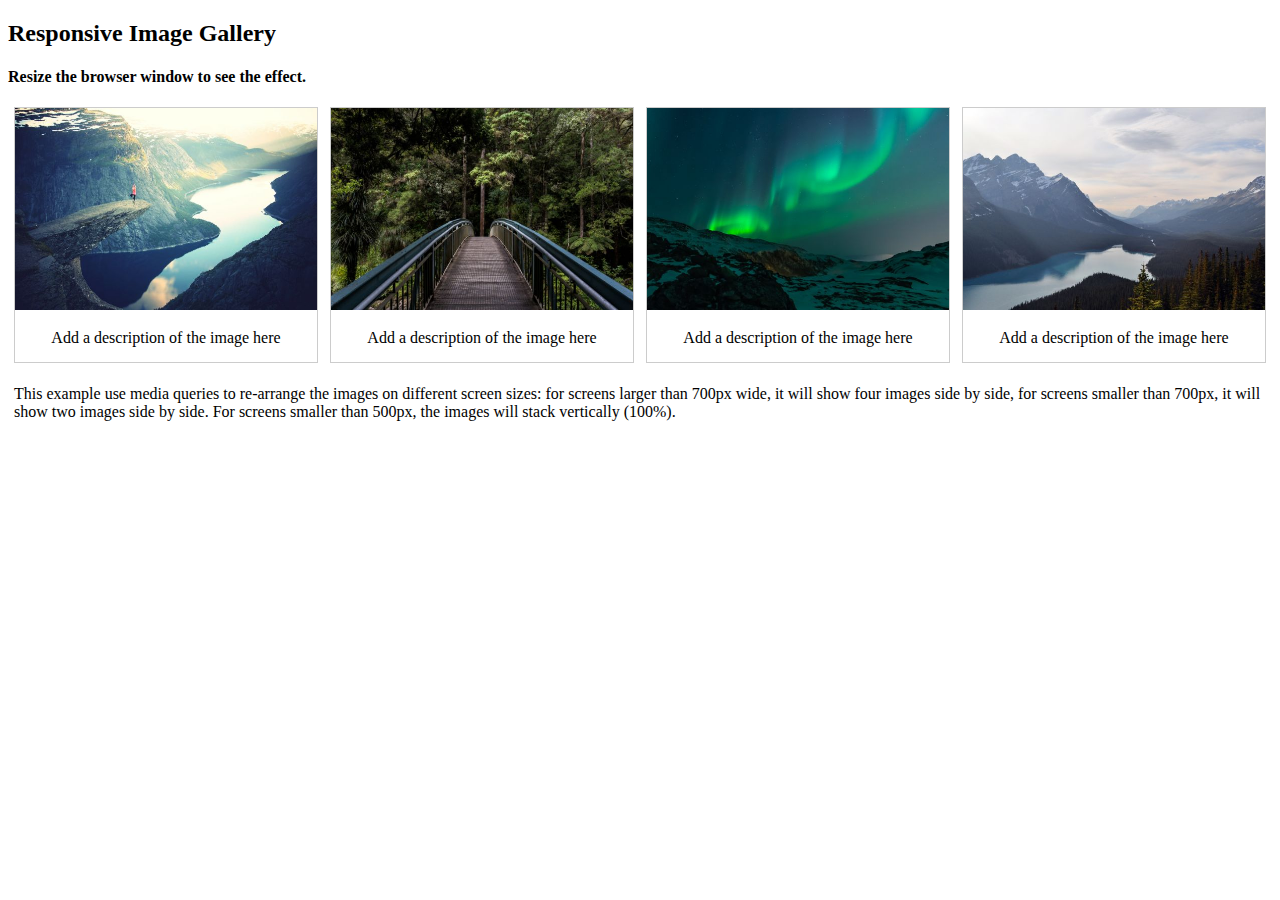
<file: Bài tập/[Bài tập] Tạo gallery đơn giản sử dụng Bootstrap/index.html>
<!DOCTYPE html>
<html lang="en">
<head>
    <meta charset="UTF-8">
    <title>[Bài tập] Tạo gallery đơn giản sử dụng Bootstrap</title>
    <link rel="stylesheet" href="style.css">
</head>
<body>
<h2>Responsive Image Gallery</h2>
<h4>Resize the browser window to see the effect.</h4>

<div class="responsive">
    <div class="gallery">
        <a target="_blank" href="img_fjords.jpg">
            <img src="img_fjords.jpg" alt="Trolltunga Norway" width="300" height="200">
        </a>
        <div class="desc">Add a description of the image here</div>
    </div>
</div>


<div class="responsive">
    <div class="gallery">
        <a target="_blank" href="img_forest.jpg">
            <img src="img_forest.jpg" alt="Forest" width="600" height="400">
        </a>
        <div class="desc">Add a description of the image here</div>
    </div>
</div>

<div class="responsive">
    <div class="gallery">
        <a target="_blank" href="img_lights.jpg">
            <img src="img_lights.jpg" alt="Northern Lights" width="600" height="400">
        </a>
        <div class="desc">Add a description of the image here</div>
    </div>
</div>

<div class="responsive">
    <div class="gallery">
        <a target="_blank" href="img_mountains.jpg">
            <img src="img_mountains.jpg" alt="Mountains" width="600" height="400">
        </a>
        <div class="desc">Add a description of the image here</div>
    </div>
</div>

<div class="clearfix"></div>

<div style="padding:6px;">
    <p>This example use media queries to re-arrange the images on different screen sizes: for screens larger than 700px
        wide, it will show four images side by side, for screens smaller than 700px, it will show two images side by
        side. For screens smaller than 500px, the images will stack vertically (100%).</p>
</div>
</body>
</html>
</file>
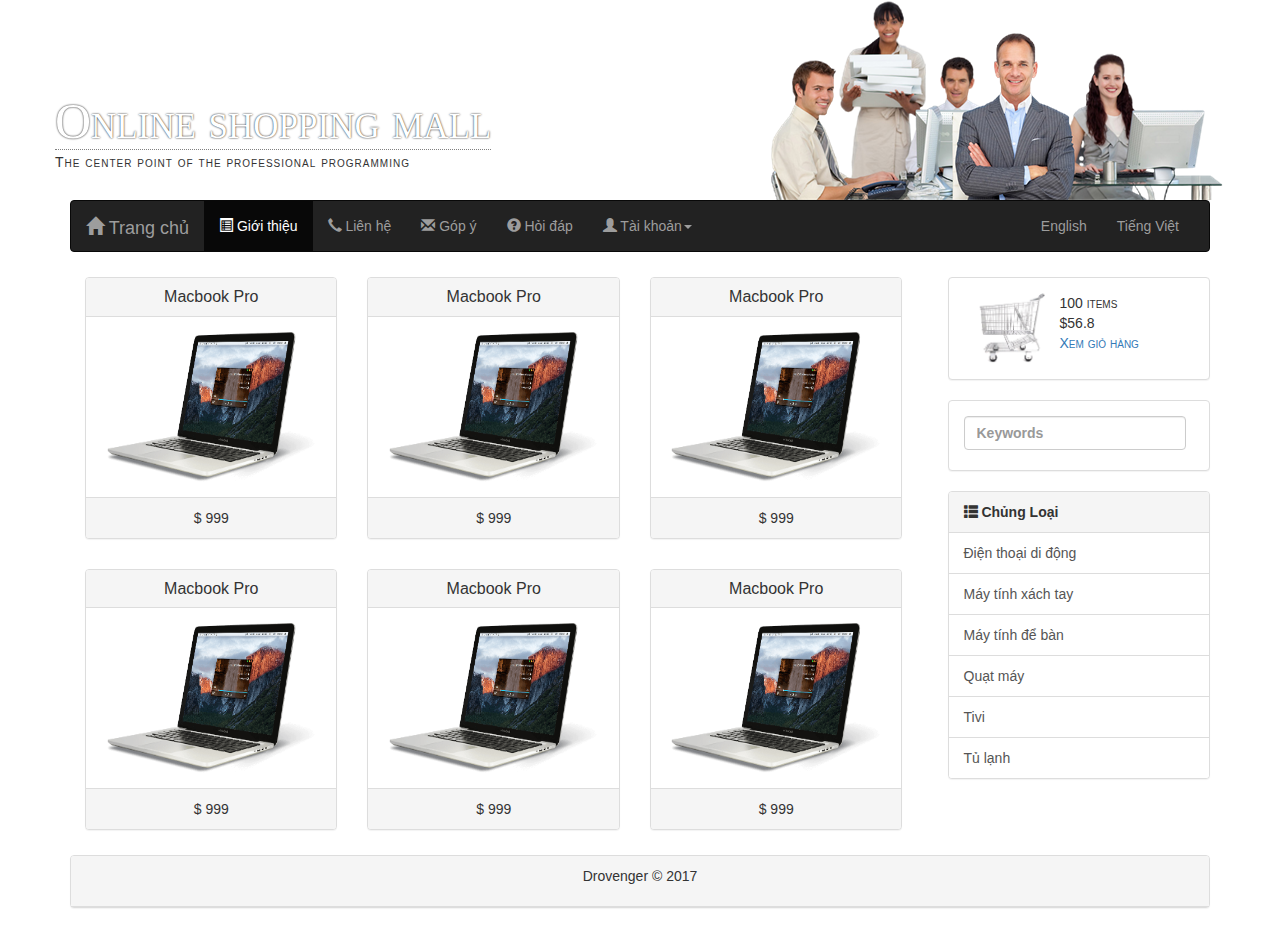
<file: Bài tập/[Thực hành] Tạo layout trong Bootstrap/index.html>
<!DOCTYPE html>
<html lang="en">
<head>
    <meta charset="UTF-8">
    <meta name="viewport" content="width=device-width, initial-scale=1">
<!--    <link rel="stylesheet" href="https://maxcdn.bootstrapcdn.com/bootstrap/3.3.7/css/bootstrap.min.css">-->
    <link rel="stylesheet" href="css/css.css">
<!--    <script src="https://ajax.googleapis.com/ajax/libs/jquery/3.2.1/jquery.min.js"></script>-->
<!--    <script src="https://maxcdn.bootstrapcdn.com/bootstrap/3.3.7/js/bootstrap.min.js"></script>-->
    <title>Layout</title>
    <link rel="stylesheet" href="css/bootstrap.min.css">
    <script src="js/jquery.min.js"></script>
    <script src="js/bootstrap.min.js"></script>
</head>
<body>
<div class="container" style = "height: auto">
    <header class="row">
        <div class = "shopping-mall">
            <h1>Online shopping mall</h1>
            <h5>The center point of the professional programming</h5>
        </div>
        <img class = "pull-right" src="images/header-object.png" alt="#"/>
    </header>
    <nav class="navbar navbar-inverse">
        <div class="container-fluid">
            <!-- Brand and toggle get grouped for better mobile display -->
            <div class="navbar-header">
                <button type="button" class="navbar-toggle collapsed" data-toggle="collapse" data-target="#bs-example-navbar-collapse-1" aria-expanded="false">
                    <span class="sr-only">Toggle navigation</span>
                    <span class="icon-bar"></span>
                    <span class="icon-bar"></span>
                    <span class="icon-bar"></span>
                </button>
                <a class="navbar-brand" href="#"><span class="glyphicon glyphicon-home"></span> Trang chủ</a>
            </div>

            <!-- Collect the nav links, forms, and other content for toggling -->
            <div class="collapse navbar-collapse" id="bs-example-navbar-collapse-1">
                <ul class="nav navbar-nav">
                    <li class="active"><a href="#"> <span class="glyphicon glyphicon-list-alt"></span> Giới thiệu<span class="sr-only">(current)</span></a></li>
                    <li><a href="#"><span class="glyphicon glyphicon-earphone"></span> Liên hệ</a></li>
                    <li><a href="#"><span class="glyphicon glyphicon-envelope"></span> Góp ý</a></li>
                    <li><a href="#"><span class="glyphicon glyphicon-question-sign"></span> Hỏi đáp</a></li>
                    <li class="dropdown">
                        <a href="#" class="dropdown-toggle" data-toggle="dropdown" role="button" aria-haspopup="true" aria-expanded="false"><span class="glyphicon glyphicon-user"></span> Tài khoản<span class="caret"></span></a>
                        <ul class="dropdown-menu">
                            <li><a href="#">Đăng nhập</a></li>
                            <li><a href="#">Quên mật khẩu</a></li>
                            <li><a href="#">Đăng ký thành viên</a></li>
                            <li role="separator" class="divider"></li>
                            <li><a href="#">Đăng xuất</a></li>
                            <li><a href="#">Đổi mật khẩu</a></li>
                            <li><a href="#">Cập nhật hồ sơ</a></li>
                            <li role="separator" class="divider"></li>
                            <li><a href="#">Đơn hàng</a></li>
                            <li><a href="#">Hàng đã mua</a></li>
                        </ul>
                    </li>
                </ul>

                <ul class="nav navbar-nav navbar-right">
                    <li><a href="#">English</a></li>
                    <li><a href="#">Tiếng Việt</a></li>
                </ul>
            </div><!-- /.navbar-collapse -->
        </div><!-- /.container-fluid -->
    </nav>
    <div class = "row">
        <article class="col-sm-9">
            <div class = "col-sm-4 poly-prod">
                <div class = "panel panel-default">
                    <div class = "panel-heading">
                        <h4 class = "panel-title">
                            Macbook Pro
                        </h4>
                    </div>
                    <div class = "panel-body">
                        <img src="images/computer.png" height="228" width="300"/></div>
                    <div class = "panel-footer">
                        $ 999
                    </div>
                </div>
            </div>
            <div class = "col-sm-4 poly-prod">
                <div class = "panel panel-default">
                    <div class = "panel-heading">
                        <h4 class = "panel-title">
                            Macbook Pro
                        </h4>
                    </div>
                    <div class = "panel-body">
                        <img src="images/computer.png" height="228" width="300"/></div>
                    <div class = "panel-footer">
                        $ 999
                    </div>
                </div>
            </div>
            <div class = "col-sm-4 poly-prod">
                <div class = "panel panel-default">
                    <div class = "panel-heading">
                        <h4 class = "panel-title">
                            Macbook Pro
                        </h4>
                    </div>
                    <div class = "panel-body">
                        <img src="images/computer.png" height="228" width="300"/></div>
                    <div class = "panel-footer">
                        $ 999
                    </div>
                </div>
            </div>
            <div class = "col-sm-4 poly-prod">
                <div class = "panel panel-default">
                    <div class = "panel-heading">
                        <h4 class = "panel-title">
                            Macbook Pro
                        </h4>
                    </div>
                    <div class = "panel-body">
                        <img src="images/computer.png" height="228" width="300"/></div>
                    <div class = "panel-footer">
                        $ 999
                    </div>
                </div>
            </div>
            <div class = "col-sm-4 poly-prod">
                <div class = "panel panel-default">
                    <div class = "panel-heading">
                        <h4 class = "panel-title">
                            Macbook Pro
                        </h4>
                    </div>
                    <div class = "panel-body">
                        <img src="images/computer.png" height="228" width="300"/></div>
                    <div class = "panel-footer">
                        $ 999
                    </div>
                </div>
            </div>
            <div class = "col-sm-4 poly-prod">
                <div class = "panel panel-default">
                    <div class = "panel-heading">
                        <h4 class = "panel-title">
                            Macbook Pro
                        </h4>
                    </div>
                    <div class = "panel-body">
                        <img src="images/computer.png" height="228" width="300"/></div>
                    <div class = "panel-footer">
                        $ 999
                    </div>
                </div>
            </div>


        </article>
        <aside class="col-sm-3">
            <div class = "poly-cart">
                <div class="panel panel-default">
                    <div class="panel-body">
                        <img class="col-sm-5" src="images/shoppingcart.gif"/>
                        <ul class="col-sm-7">
                            <li>100 items</li>
                            <li>$56.8</li>
                            <li><a href="#">Xem giỏ hàng</a></li>
                        </ul>
                    </div>
                </div>
            </div>
            <div class="panel panel-default">
                <div class="panel-body">
                    <form>
                        <label>
                            <input placeholder="Keywords" class="form-control"/>
                        </label>
                    </form>
                </div>
            </div>
            <div class="panel panel-default">
                <div class="panel-heading">
                    <span class = "glyphicon glyphicon-th-list"></span>
                    <strong>Chủng Loại</strong>
                </div>
                <div class="list-group">
                    <a href="#" class="list-group-item">Điện thoại di động</a>
                    <a href="#" class="list-group-item">Máy tính xách tay</a>
                    <a href="#" class="list-group-item">Máy tính để bàn</a>
                    <a href="#" class="list-group-item">Quạt máy</a>
                    <a href="#" class="list-group-item">Tivi</a>
                    <a href="#" class="list-group-item">Tủ lạnh</a>
                </div>
            </div>
        </aside>
    </div>
    <footer class="panel panel-default">
        <div class = "panel-heading text-center">
            <p>Drovenger &copy; 2017</p>
        </div>
    </footer>
</div>
</body>
</html>
</file>
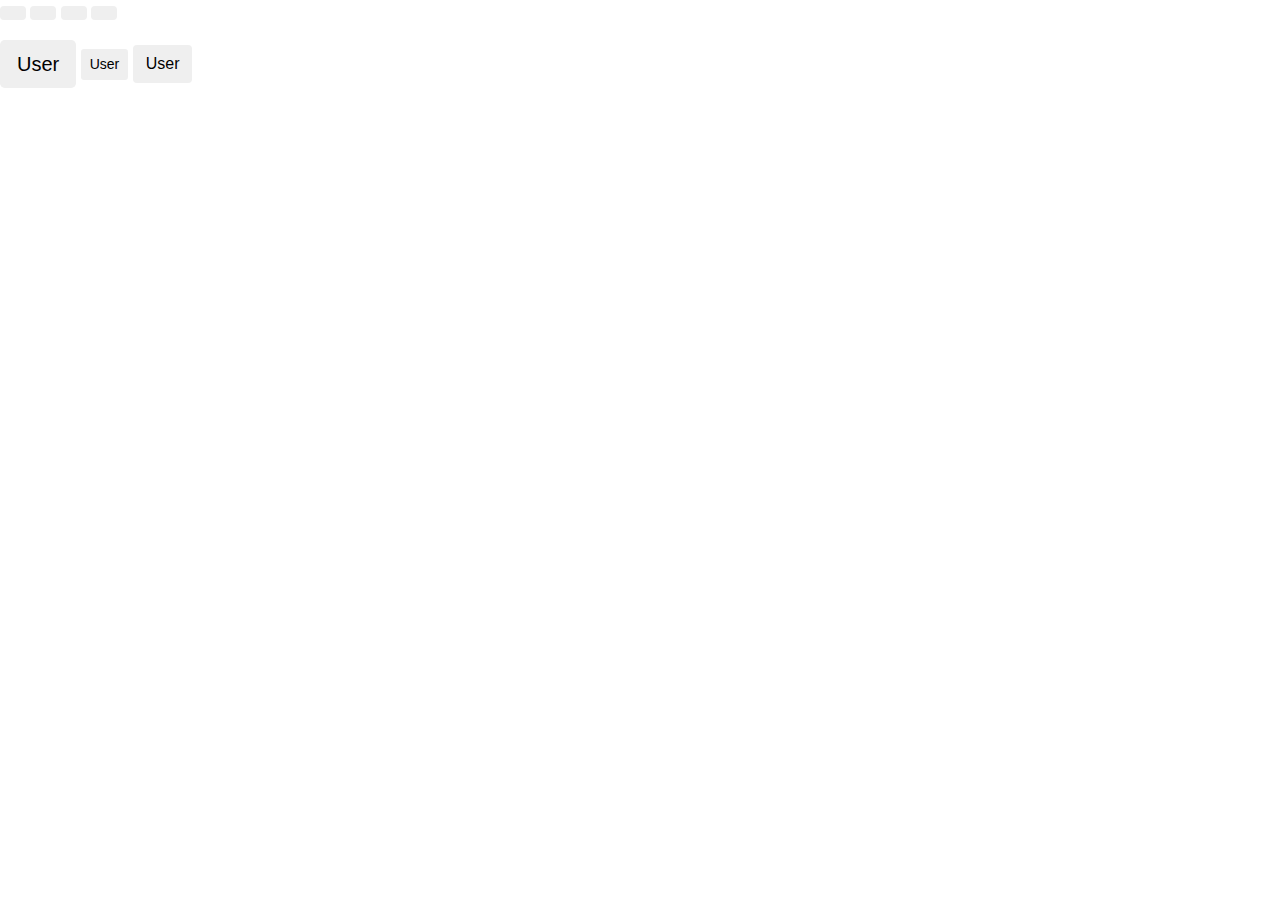
<file: demo/demo1.html>
<!DOCTYPE html>
<html lang="en">
<head>
    <link rel="stylesheet" href="https://maxcdn.bootstrapcdn.com/bootstrap/4.0.0/css/bootstrap.min.css"
          integrity="sha384-Gn5384xqQ1aoWXA+058RXPxPg6fy4IWvTNh0E263XmFcJlSAwiGgFAW/dAiS6JXm" crossorigin="anonymous">
    <meta charset="UTF-8">
    <title>Title</title>
</head>
<body>
<p>
    <button type="button" class="btn btn-default">
        <span class="glyphicon glyphicon-sort-by-attributes"></span>
    </button>

    <button type="button" class="btn btn-default">
        <span class="glyphicon glyphicon-sort-by-attributes-alt"></span>
    </button>

    <button type="button" class="btn btn-default">
        <span class="glyphicon glyphicon-sort-by-order"></span>
    </button>

    <button type="button" class="btn btn-default">
        <span class="glyphicon glyphicon-sort-by-order-alt"></span>
    </button>
</p>

<button type="button" class="btn btn-default btn-lg">
    <span class="glyphicon glyphicon-user"></span>

    User
</button>

<button type="button" class="btn btn-default btn-sm">
    <span class="glyphicon glyphicon-user"></span>

    User
</button>

<button type="button" class="btn btn-default btn-xs">
    <span class="glyphicon glyphicon-user"></span>

    User
</button>
<script src="https://code.jquery.com/jquery-3.2.1.slim.min.js"
        integrity="sha384-KJ3o2DKtIkvYIK3UENzmM7KCkRr/rE9/Qpg6aAZGJwFDMVNA/GpGFF93hXpG5KkN"
        crossorigin="anonymous"></script>
<script src="https://cdnjs.cloudflare.com/ajax/libs/popper.js/1.12.9/umd/popper.min.js"
        integrity="sha384-ApNbgh9B+Y1QKtv3Rn7W3mgPxhU9K/ScQsAP7hUibX39j7fakFPskvXusvfa0b4Q"
        crossorigin="anonymous"></script>
<script src="https://maxcdn.bootstrapcdn.com/bootstrap/4.0.0/js/bootstrap.min.js"
        integrity="sha384-JZR6Spejh4U02d8jOt6vLEHfe/JQGiRRSQQxSfFWpi1MquVdAyjUar5+76PVCmYl"
        crossorigin="anonymous"></script>
</body>
</html>
</file>
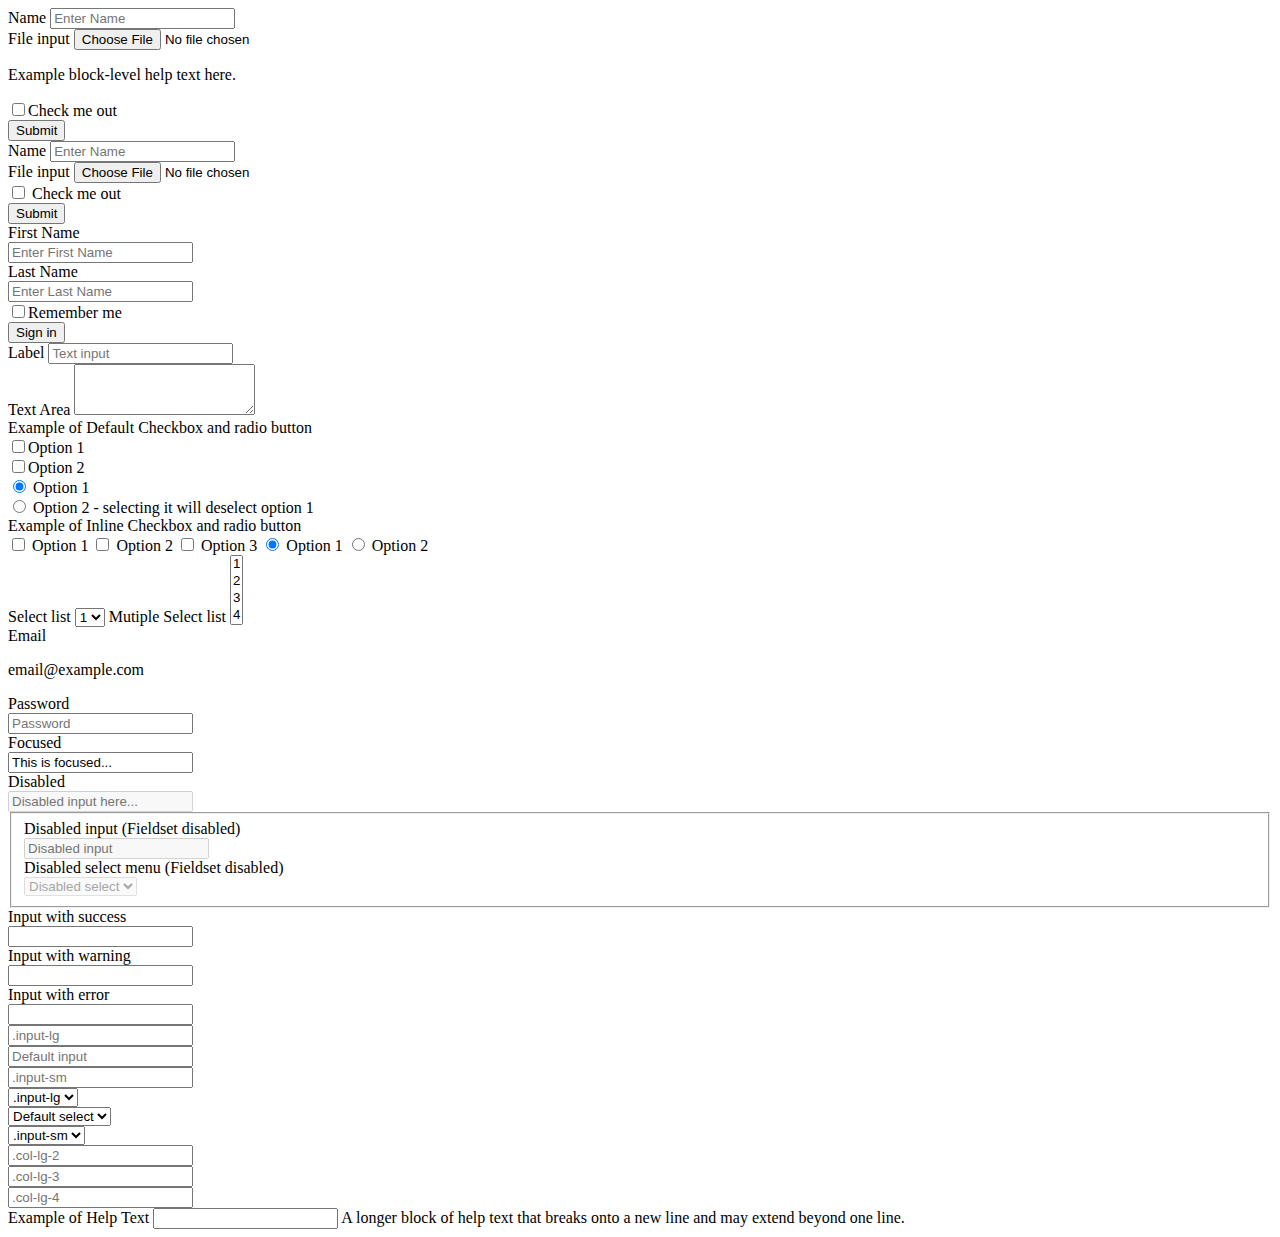
<file: demo/demo2.html>
<!DOCTYPE html>
<html lang="en">
<head>
    <meta charset="UTF-8">
    <title>Title</title>
</head>
<body>
<form role="form">
    <div class="form-group">
        <label for="name">Name</label>
        <input type="text" class="form-control" id="name" placeholder="Enter Name">
    </div>
    <div class="form-group">
        <label for="inputfile">File input</label>
        <input type="file" id="inputfile">
        <p class="form-text">Example block-level help text here.</p>
    </div>
    <div class="checkbox">
        <label>
            <input type="checkbox">Check me out</label>
    </div>
    <button type="submit" class="btn btn-secondary">Submit</button>
</form>
<form class="form-inline" role="form">

    <div class="form-group">
        <label class="sr-only" for="name">Name</label>
        <input type="text" class="form-control" id="name" placeholder="Enter Name">
    </div>

    <div class="form-group">
        <label class="sr-only" for="inputfile">File input</label>
        <input type="file" id="inputfile">
    </div>

    <div class="checkbox">
        <label><input type="checkbox"> Check me out</label>
    </div>

    <button type="submit" class="btn btn-default">Submit</button>
</form>
<form class="row" role="form">
    <div class="form-group">
        <label for="firstname" class="col-md-2 col-form-label">First Name</label>
        <div class="col-md-10">
            <input type="text" class="form-control" id="firstname" placeholder="Enter First Name">
        </div>
    </div>
    <div class="form-group">
        <label for="lastname" class="col-md-2 col-form-label">Last Name</label>
        <div class="col-md-10">
            <input type="text" class="form-control" id="lastname" placeholder="Enter Last Name">
        </div>
    </div>
    <div class="form-group">
        <div class="offset-sm-2 col-md-10">
            <div class="checkbox">
                <label>
                    <input type="checkbox">Remember me</label>
            </div>
        </div>
    </div>
    <div class="form-group">
        <div class="offset-sm-2 col-md-10">
            <button type="submit" class="btn btn-secondary">Sign in</button>
        </div>
    </div>
</form>
<form role="form">

    <div class="form-group">
        <label for="name">Label</label>
        <input type="text" class="form-control" placeholder="Text input">
    </div>

</form>
<form role="form">

    <div class="form-group">
        <label for="name">Text Area</label>
        <textarea class="form-control" rows="3"></textarea>
    </div>

</form>
<label for="name">Example of Default Checkbox and radio button </label>

<div class="checkbox">
    <label>
        <input type="checkbox" value="">Option 1
    </label>
</div>

<div class="checkbox">
    <label>
        <input type="checkbox" value="">Option 2
    </label>
</div>

<div class="radio">
    <label>
        <input type="radio" name="optionsRadios" id="optionsRadios1" value="option1" checked> Option 1
    </label>
</div>

<div class="radio">
    <label>
        <input type="radio" name="optionsRadios" id="optionsRadios2" value="option2">
        Option 2 - selecting it will deselect option 1
    </label>
</div>

<label for="name">Example of Inline Checkbox and radio button </label>

<div>
    <label class="checkbox-inline">
        <input type="checkbox" id="inlineCheckbox1" value="option1"> Option 1
    </label>

    <label class="checkbox-inline">
        <input type="checkbox" id="inlineCheckbox2" value="option2"> Option 2
    </label>

    <label class="checkbox-inline">
        <input type="checkbox" id="inlineCheckbox3" value="option3"> Option 3
    </label>

    <label class="checkbox-inline">
        <input type="radio" name="optionsRadiosinline" id="optionsRadios3" value="option1" checked> Option 1
    </label>

    <label class="checkbox-inline">
        <input type="radio" name="optionsRadiosinline" id="optionsRadios4" value="option2"> Option 2
    </label>
</div>
<form role="form">

    <div class="form-group">
        <label for="name">Select list</label>

        <select class="form-control">
            <option>1</option>
            <option>2</option>
            <option>3</option>
            <option>4</option>
            <option>5</option>
        </select>

        <label for="name">Mutiple Select list</label>

        <select multiple class="form-control">
            <option>1</option>
            <option>2</option>
            <option>3</option>
            <option>4</option>
            <option>5</option>
        </select>

    </div>

</form>
<form class="row" role="form">
    <div class="form-group">
        <label class="col-md-2 col-form-label">Email</label>
        <div class="col-md-10">
            <p class="form-control-static">email@example.com</p>
        </div>
    </div>
    <div class="form-group">
        <label for="inputPassword" class="col-md-2 col-form-label">Password</label>
        <div class="col-md-10">
            <input type="password" class="form-control" id="inputPassword" placeholder="Password">
        </div>
    </div>
</form>
<form class="" role="form">
    <div class="form-group">
        <label class="col-md-2 col-form-label">Focused</label>
        <div class="col-md-10">
            <input class="form-control" id="focusedInput" type="text" value="This is focused...">
        </div>
    </div>
    <div class="form-group">
        <label for="inputPassword" class="col-md-2 col-form-label">Disabled</label>
        <div class="col-md-10">
            <input class="form-control" id="disabledInput" type="text" placeholder="Disabled input here..."
                   disabled>
        </div>
    </div>
    <fieldset disabled>
        <div class="form-group">
            <label for="disabledTextInput" class="col-md-2 col-form-label">Disabled input (Fieldset disabled)</label>
            <div class="col-md-10">
                <input type="text" id="disabledTextInput" class="form-control" placeholder="Disabled input">
            </div>
        </div>
        <div class="form-group">
            <label for="disabledSelect" class="col-md-2 col-form-label">Disabled select menu (Fieldset disabled)</label>
            <div class="col-md-10">
                <select id="disabledSelect" class="form-control">
                    <option>Disabled select</option>
                </select>
            </div>
        </div>
    </fieldset>
    <div class="form-group has-success">
        <label class="col-md-2 col-form-label" for="inputSuccess">Input with success</label>
        <div class="col-md-10">
            <input type="text" class="form-control" id="inputSuccess">
        </div>
    </div>
    <div class="form-group has-warning">
        <label class="col-md-2 col-form-label" for="inputWarning">Input with warning</label>
        <div class="col-md-10">
            <input type="text" class="form-control" id="inputWarning">
        </div>
    </div>
    <div class="form-group has-error">
        <label class="col-md-2 col-form-label" for="inputError">Input with error</label>
        <div class="col-md-10">
            <input type="text" class="form-control" id="inputError">
        </div>
    </div>
</form>
<form role="form">

    <div class="form-group">
        <input class="form-control input-lg" type="text" placeholder=".input-lg">
    </div>

    <div class="form-group">
        <input class="form-control" type="text" placeholder="Default input">
    </div>

    <div class="form-group">
        <input class="form-control input-sm" type="text" placeholder=".input-sm">
    </div>

    <div class="form-group"></div>

    <div class="form-group">
        <select class="form-control input-lg">
            <option value="">.input-lg</option>
        </select>
    </div>

    <div class="form-group">
        <select class="form-control">
            <option value="">Default select</option>
        </select>
    </div>

    <div class="form-group">
        <select class="form-control input-sm">
            <option value="">.input-sm</option>
        </select>
    </div>

    <div class="row">
        <div class="col-lg-2">
            <input type="text" class="form-control" placeholder=".col-lg-2">
        </div>

        <div class="col-lg-3">
            <input type="text" class="form-control" placeholder=".col-lg-3">
        </div>

        <div class="col-lg-4">
            <input type="text" class="form-control" placeholder=".col-lg-4">
        </div>

    </div>
</form>
<form role="form">
    <span>Example of Help Text</span>
    <input class="form-control" type="text" placeholder="">

    <span class="help-block">
      A longer block of help text that breaks onto a new line and may extend beyond one line.
   </span>

</form>
</body>
</html>
</file>
<file: Bài tập/[Bài tập] Tạo gallery đơn giản sử dụng Bootstrap/style.css>
div.gallery {
    border: 1px solid #ccc;
}

div.gallery:hover {
    border: 1px solid #777;
}

div.gallery img {
    width: 100%;
    height: auto;
}

div.desc {
    padding: 15px;
    text-align: center;
}

* {
    box-sizing: border-box;
}

.responsive {
    padding: 0 6px;
    float: left;
    width: 24.99999%;
}

@media only screen and (max-width: 700px) {
    .responsive {
        width: 49.99999%;
        margin: 6px 0;
    }
}

@media only screen and (max-width: 500px) {
    .responsive {
        width: 100%;
    }
}

.clearfix:after {
    content: "";
    display: table;
    clear: both;
}
</file>
<file: Bài tập/[Thực hành] Tạo layout trong Bootstrap/css/css.css>
header {
    position: relative;
}

.shopping-mall {
    position: absolute;
    bottom: 20px;
    font-variant: small-caps;
}

.shopping-mall > h1 {
    font-family: Impact, serif;
    font-size: 50px;
    color: white;
    letter-spacing: 0;
    text-shadow: 0 0 2px black;
    padding-bottom: 0;
    border-bottom: 1px dotted gray;
    margin: 0;
}

.shopping-mall > h5 {
    margin-top: 5px;
    letter-spacing: 1px;
}

.poly-cart {
    margin-top: 5px;
}

.poly-cart ul {
    padding: 0;
    margin: 0;
    list-style: none;
    font-variant: small-caps;
}

.poly-cart .panel-heading strong {
    font-variant: small-caps;
    font-size: larger;
    text-shadow: 0 0 2px darkgray;
}

.poly-prod {
    text-align: center;
    padding: 5px;
}

.poly-prod .panel-body img {
    height: 150px;
    max-width: 95%;
}
</file>
